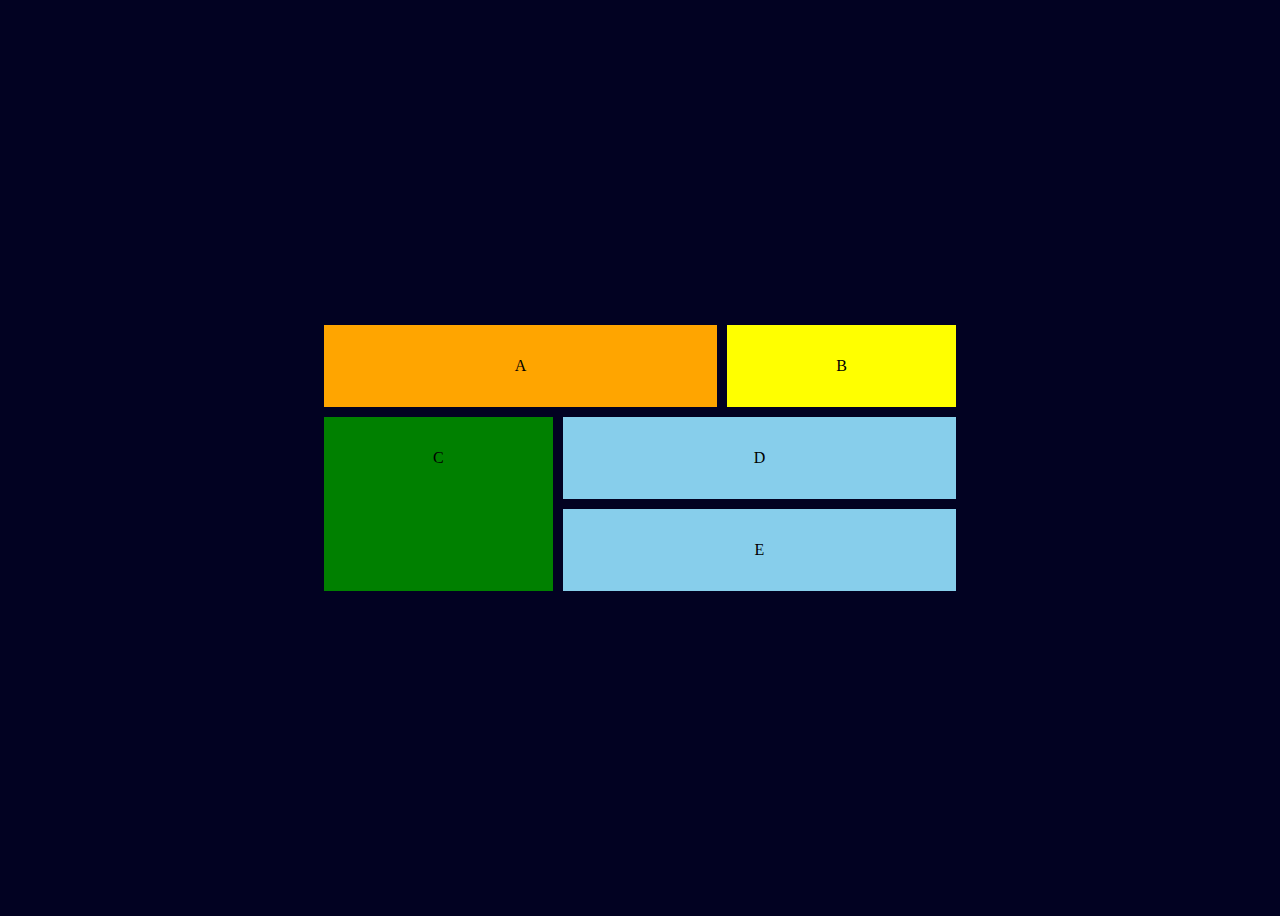
<file: grid.html>
<!DOCTYPE html>
<html lang="en">
<head>
    <meta charset="UTF-8">
    <meta http-equiv="X-UA-Compatible" content="IE=edge">
    <meta name="viewport" content="width=device-width, initial-scale=1.0">
    <title>Grid layput</title>
    <link rel="stylesheet" href="grid.css" />
</head>
<body>
    <main>
        <div class="item-A">A</div>
        <div class="item-B">B</div>
        <div class="item-C">C</div>
        <div class="item-D">D</div>
        <div class="item-E">E</div>
    </main>
</body>
</html>
</file>
<file: grid.css>
body {
    background-color: rgb(2, 2, 34);
    display: flex;
    place-items: center;
    min-height: 100vh;
}
main {
    gap: 10px;
    width: 50%;
    margin: auto;
    display: grid;
    grid-template-areas: 
    'a a b'
    'a a b'
    'c d d'
    'c e e'
     ;
}
     main div {
        padding: 2em;
        text-align: center;
     }
  
.item-A {
    background-color:orange;
    grid-area: a;
}
.item-B {
    background-color: yellow;
    grid-area: b;
}
.item-C {
    background-color: green;
    grid-area: c;
}
.item-D {
    background-color: skyblue;
    grid-area: d;
}
.item-E {
    background-color: skyblue;
    grid-area: e;
}
</file>
